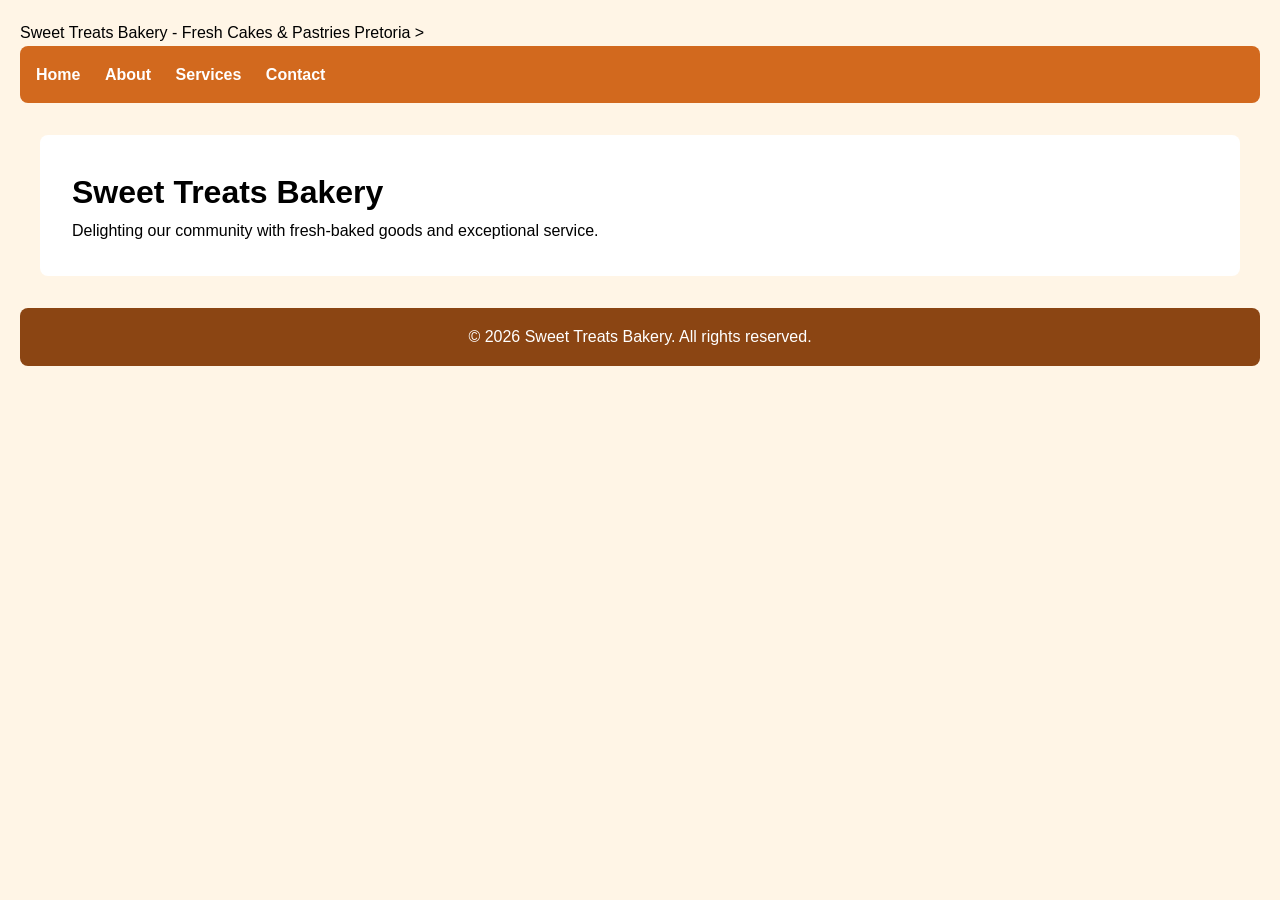
<file: index.html>
<!DOCTYPE html>
<html lang="en">
<head<title>Sweet Treats Bakery - Fresh Cakes & Pastries Pretoria</title>
<meta name="description" content="Sweet Treats Bakery Pretoria - Custom birthday cakes, cupcakes, pastries. Order online for events. Fresh baked daily in Gauteng.">>
    <meta charset="UTF-8">
    <meta name="viewport" content="width=device-width, initial-scale=1.0">
    <title> Sweet Treats Bakery - Home</title>
    <link rel="stylesheet" href="css/style.css">
</head>
<body>
    <!-- Header section with navigation menu -->
    <header>
        <nav>
            <a href="index.html">Home</a>
            <a href="about.html">About</a>
            <a href="services.html">Services</a>
            <a href="contact.html">Contact</a>
        </nav>
    </header>
<!-- Main content area for home page information -->
    <main>
        <h1>Sweet Treats Bakery</h1>
        <p>Delighting our community with fresh-baked goods and exceptional service.</p>
    </main>

    <!-- Footer section with copyright information -->
    <footer>
        <p>&copy; 2026 Sweet Treats Bakery. All rights reserved.</p>
    </footer>
    <script src="script.js"></script>

<!-- Lightbox HTML - paste this too -->
<div id="lightbox" onclick="closeLightbox()" style="display:none; position:fixed; top:0; left:0; width:100%; height:100%; background:rgba(0,0,0,0.8); justify-content:center; align-items:center; z-index:999;">
    <img id="lightbox-img" style="max-width:90%; max-height:90%; border:5px solid white; border-radius:10px;">
</div>
</body>
</html>
</file>
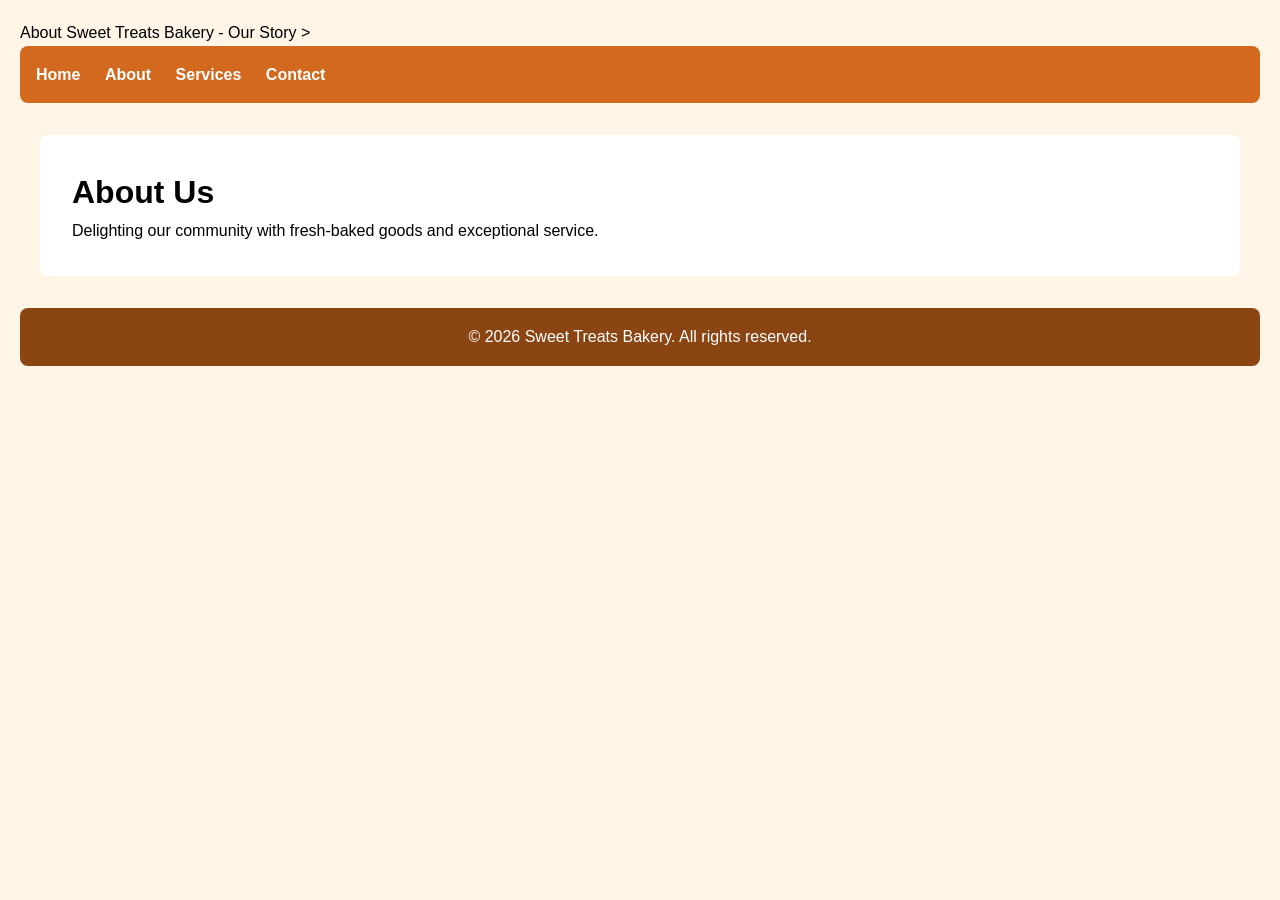
<file: about.html>
<!DOCTYPE html>
<html lang="en">
<head<title>About Sweet Treats Bakery - Our Story</title>
<meta name="description" content="About Sweet Treats Bakery Pretoria. Learn our story, bakers, and why we bake fresh daily.">>
    <meta charset="UTF-8">
    <meta name="viewport" content="width=device-width, initial-scale=1.0">
    <title> Sweet Treats Bakery - About</title>
    <link rel="stylesheet" href="css/style.css">
</head>
<body>
    <!-- Header section with navigation menu -->
    <header>
        <nav>
            <a href="index.html">Home</a>
            <a href="about.html">About</a>
            <a href="services.html">Services</a>
            <a href="contact.html">Contact</a>
        </nav>
    </header>
 <!-- Main content area for about page information -->
    <main>
        <h1>About Us</h1>
        <p>Delighting our community with fresh-baked goods and exceptional service.</p>
    </main>

    <!-- Footer section with copyright information -->
    <footer>
        <p> &copy; 2026 Sweet Treats Bakery. All rights reserved.</p>
    </footer>
</body>
</html>
</file>
<file: css/style.css>
/* Sweet Treats Bakery - Main Styles */
* { margin: 0; padding: 0; box-sizing: border-box; }
body { font-family: Arial, sans-serif; line-height: 1.6; padding: 20px; background: #fff5e6; }
header { background: #d2691e; padding: 1rem; margin-bottom: 2rem; border-radius: 8px; }
nav a { color: white; margin-right: 20px; text-decoration: none; font-weight: bold; }
nav a:hover { text-decoration: underline; }
main { max-width: 1200px; margin: 0 auto; background: white; padding: 2rem; border-radius: 8px; }
footer { background: #8b4513; color: white; text-align: center; padding: 1rem; margin-top: 2rem; border-radius: 8px; }

/* Mobile responsive - fixes lecturer feedback */
@media (max-width: 768px) {
    nav a { display: block; margin: 10px 0; }
    body { padding: 10px; }
}
</file>
